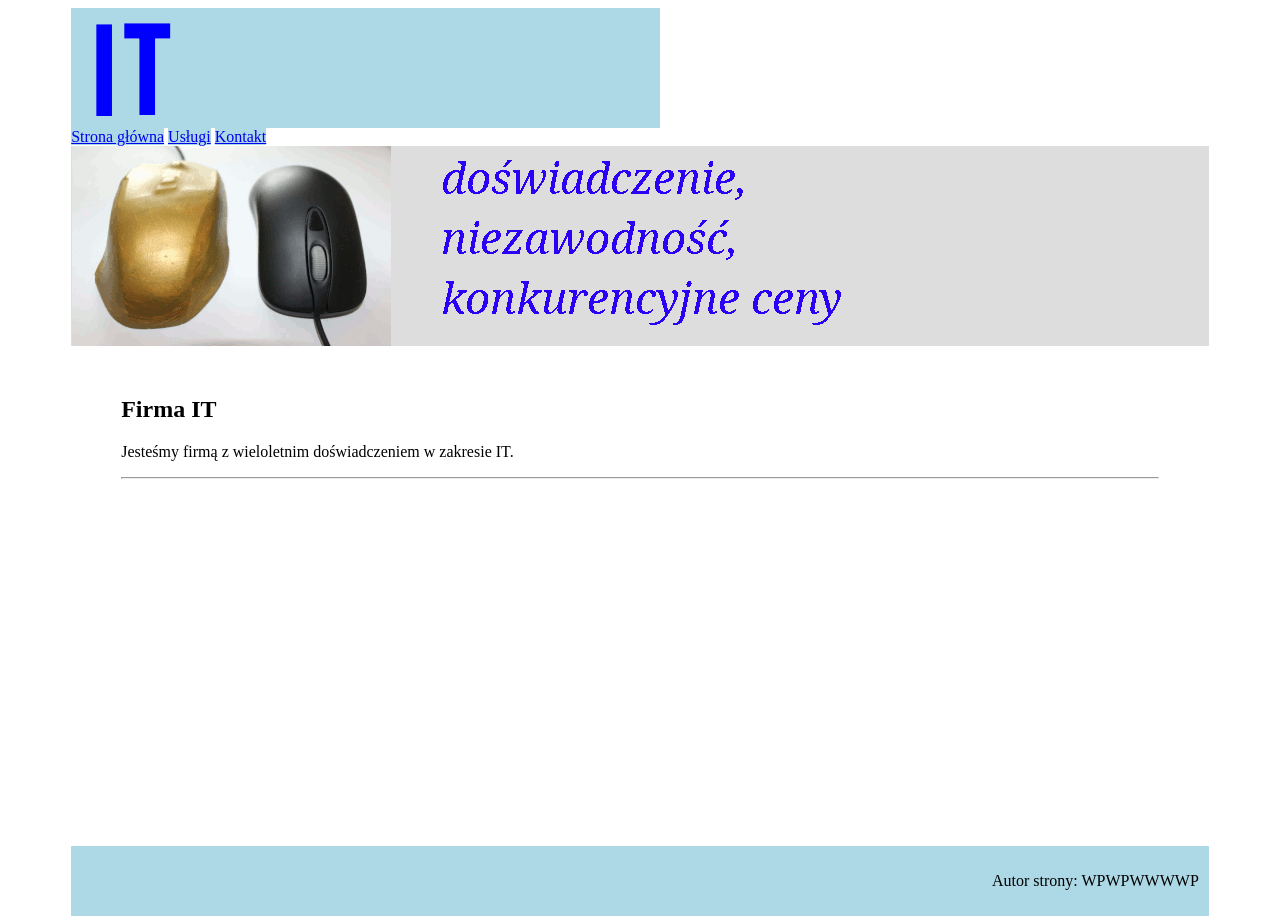
<file: 01/index.html>
<!DOCTYPE html>
<html lang="pl">
<head>
    <meta charset="UTF-8">
    <meta name="viewport" content="width=device-width, initial-scale=1.0">
    <title>Firma IT</title>
    <link rel="stylesheet" href="styl.css">
    <link rel="shortcut icon" href="logo.png">
</head>
<body>
    <div id="container">
        <header>
            <div id="logo">
                <img src="logo.png" alt="firma it">
            </div>
            <nav>
                <a href="index.html">Strona główna</a>
                <a href="uslugi.html">Usługi</a>
                <a href="kontakt.html">Kontakt</a>
            </nav>
        </header>
        <div id="baner">
            <img src="animacja.gif" alt="usługi informatyczne">
        </div>
        <main>
            <h2>Firma IT</h2>
            <p>Jesteśmy firmą z wieloletnim doświadczeniem w zakresie IT.</p>
            <hr>
        </main>
        <footer>
            <p>Autor strony: WPWPWWWWP</p>
        </footer>
    </div>
</body>
</html>
</file>
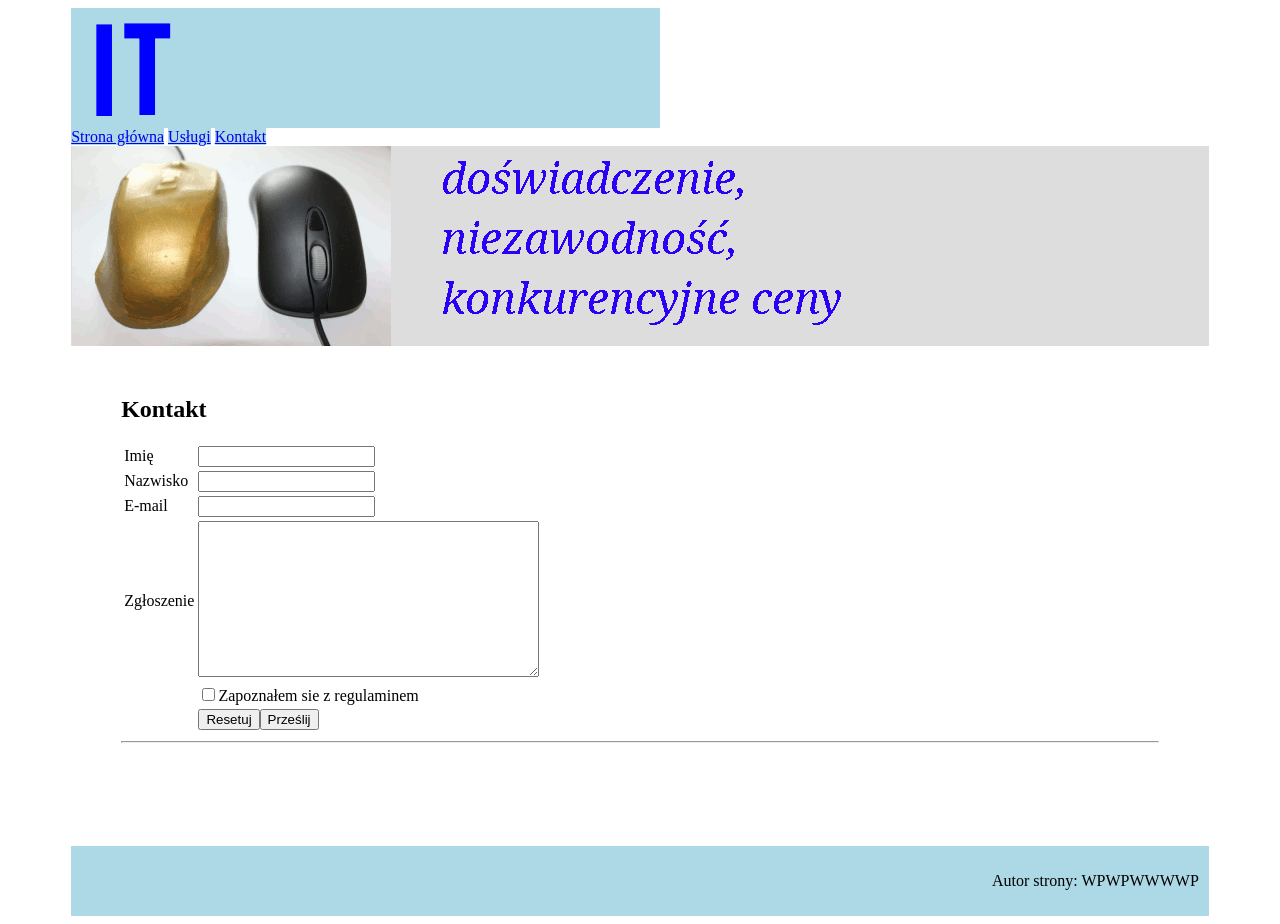
<file: 01/kontakt.html>
<!DOCTYPE html>
<html lang="pl">
<head>
    <meta charset="UTF-8">
    <meta name="viewport" content="width=device-width, initial-scale=1.0">
    <title>Firma IT</title>
    <link rel="stylesheet" href="styl.css">
    <link rel="shortcut icon" href="logo.png">
</head>
<body>
    <div id="container">
        <header>
            <div id="logo">
                <img src="logo.png" alt="firma it">
            </div>
            <nav>
                <a href="index.html">Strona główna</a>
                <a href="uslugi.html">Usługi</a>
                <a href="kontakt.html">Kontakt</a>
            </nav>
        </header>
        <div id="baner">
            <img src="animacja.gif" alt="usługi informatyczne">
        </div>
        <main>
            <h2>Kontakt</h2>
            <table>
                <tr><td>Imię</td><td><input type="text"></td></tr>
                <tr><td>Nazwisko</td><td><input type="text"></td></tr>
                <tr><td>E-mail</td><td><input type="email"></td></tr>
                <tr><td>Zgłoszenie</td><td><textarea name="pole" cols="40" rows="10"></textarea></td></tr>
                <tr><td></td><td><input type="checkbox">Zapoznałem sie z regulaminem</td></tr>
                <td> </td><td><button type="reset" id="reset">Resetuj</button><button type="button" id="submit" onclick="sprawdz()">Prześlij</button></td>
                </tr> 
            </table>
            <hr>
        </main>
        <footer>
            <p>Autor strony: WPWPWWWWP</p>
        </footer>
    </div>
    <script>


        function sprawdz()
        {
            const imie = document.getElementById('imie').value.toUpperCase();
            const nazwisko = document.getElementById('nazwisko').value.toUpperCase();
            const email = document.getElementById('email').value;
            const zgloszenie = document.getElementById('zgloszenie').value;
            const wybierz = document.getElementById('wybierz').checked;
            const reset = document.getElementById('reset');
            const submit = document.getElementById('submit');
            const wynik = document.getElementById('wynik');

            if (!wybierz)
        {
            wynik.innerHTML="Musisz zapoznać się z regulaminem";
            wynik.style.color = "red";
        }
        else
        {
            wynik.innerHTML = imie + " " + nazwisko + "<br>" +
             "Treść Twojej sprawy: " + zgloszenie
            wynik.style.color = "navy";
        }
         
        }


    </script>
</body>

</html>
</file>
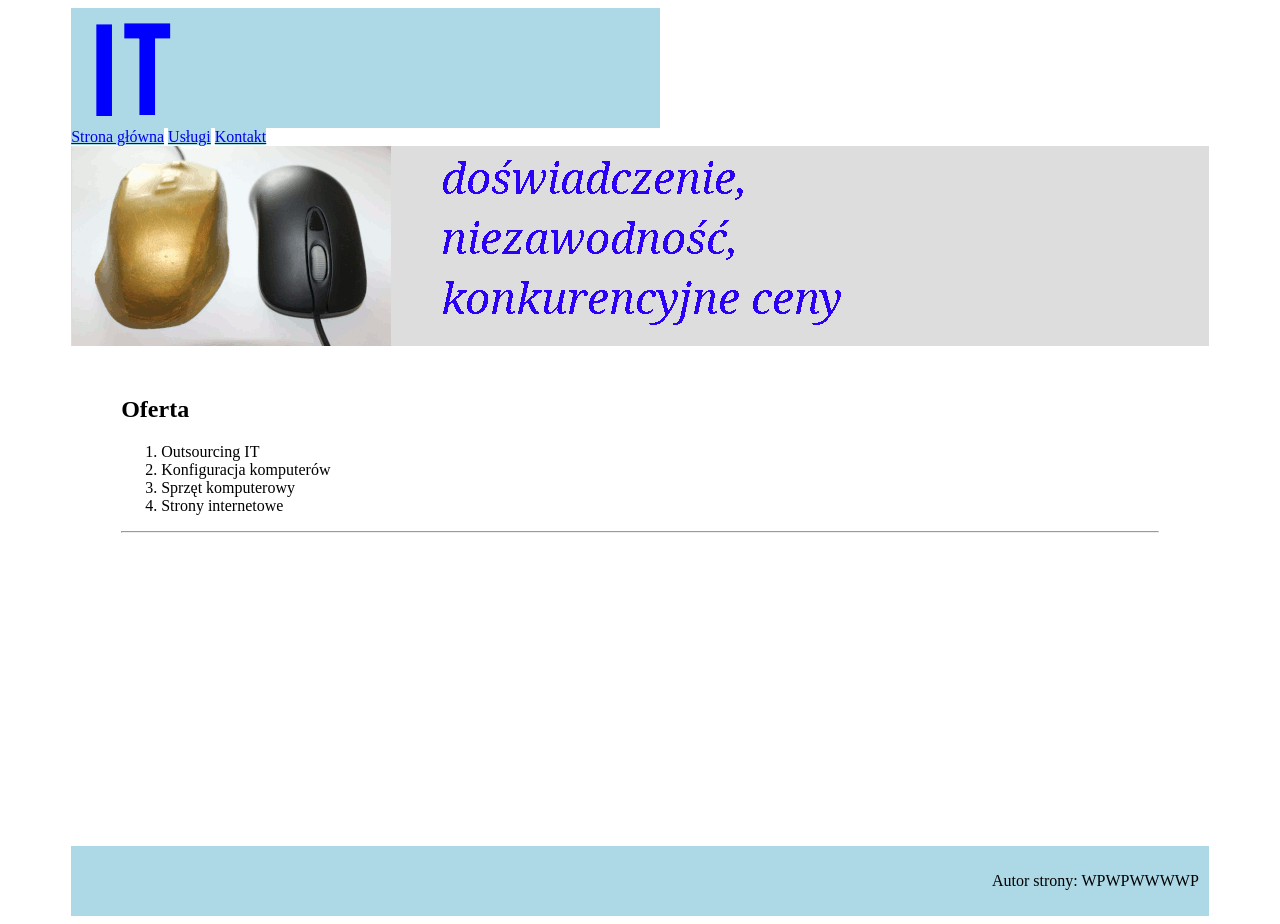
<file: 01/uslugi.html>
<!DOCTYPE html>
<html lang="pl">
<head>
    <meta charset="UTF-8">
    <meta name="viewport" content="width=device-width, initial-scale=1.0">
    <title>Firma IT</title>
    <link rel="stylesheet" href="styl.css">
    <link rel="shortcut icon" href="logo.png">
</head>
<body>
    <div id="container">
        <header>
            <div id="logo">
                <img src="logo.png" alt="firma it">
            </div>
            <nav>
                <a href="index.html">Strona główna</a>
                <a href="uslugi.html">Usługi</a>
                <a href="kontakt.html">Kontakt</a>
            </nav>
        </header>
        <div id="baner">
            <img src="animacja.gif" alt="usługi informatyczne">
        </div>
        <main>
            <h2>Oferta</h2>
            <ol>
                <li>Outsourcing IT</li>
                <li>Konfiguracja komputerów</li>
                <li>Sprzęt komputerowy</li>
                <li>Strony internetowe</li>
            </ol>
            <hr>
        </main>
        <footer>
            <p>Autor strony: WPWPWWWWP</p>
        </footer>
    </div>
</body>
</html>
</file>
<file: 01/styl.css>
head {
    background-color: #EEEEEE;
    font-family: Helvetica;
}
#container{
    width: 90%;
    margin: auto;
}
#logo, menu{
    background-color: lightblue;
    height: 100px;
    width: 50%;
    padding: 10px 10px;
    display: flex;
}
#baner{
    background-color: #DDDDDD;
    height: 200px;
}
main{
    font-family: Navy;
    margin: 50px;
    height: 400px;
}
footer{
    text-align: right;
    background-color: lightblue;
    padding: 10px;
}
a{
    background-color: lightblue;
    font-family: Navy;
}
</file>
